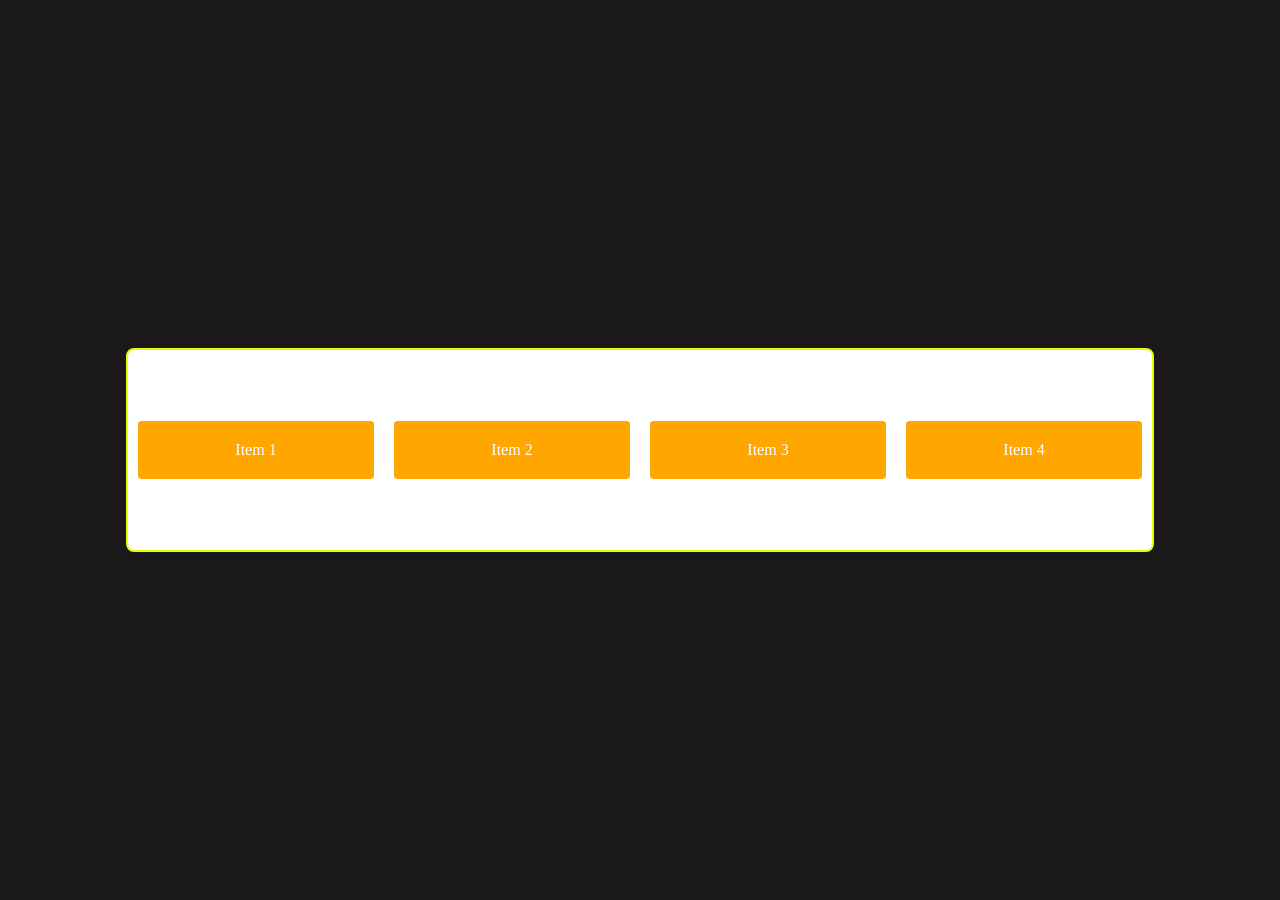
<file: gova.html>
<!DOCTYPE html>
<html lang="en">
<head>
    <meta charset="UTF-8">
    <meta name="viewport" content="width=device-width, initial-scale=1.0">
    <title>Flexbox Box Example</title>
    <style>
        body {
            display: flex;
            justify-content: center;
            align-items: center;
            height: 100vh;
            margin: 0;
            background-color: #1b191b;
        }

        .container {
            display: flex;
            flex-direction: row; /* Change to 'column' for vertical layout */
            justify-content: space-around; /* Space between items */
            align-items: center; /* Center items vertically */
            width: 80%;
            height: 200px;
            background-color: #ffffff;
            border: 2px solid #e1ff00;
            border-radius: 8px;
            box-shadow: 0 4px 8px rgba(0, 0, 0, 0.1);
        }

        .item {
            background-color: #ffa600;
            color: white;
            padding: 20px;
            border-radius: 4px;
            text-align: center;
            flex: 1; /* Allow items to grow equally */
            margin: 10px; /* Space between items */
        }
    </style>
</head>
<body>
    <div class="container">
        <div class="item">Item 1</div>
        <div class="item">Item 2</div>
        <div class="item">Item 3</div>
        <div class="item">Item 4</div>
    </div>
</body>
</html>
</file>
